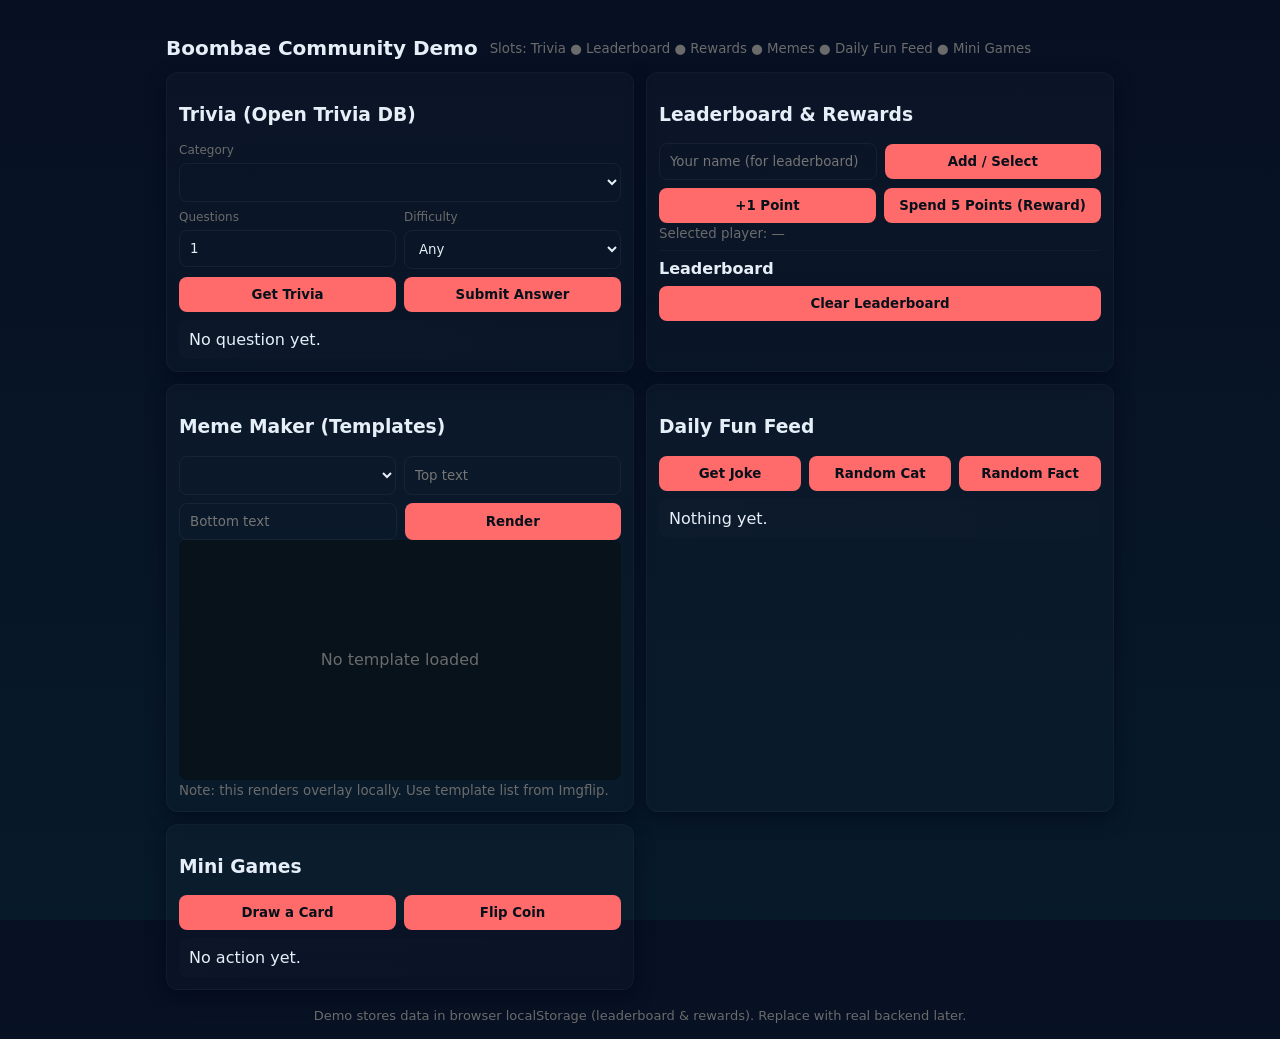
<file: c.html>
<!doctype html>

<html lang="en">
<head>
  <meta charset="utf-8" />
  <meta name="viewport" content="width=device-width,initial-scale=1" />
  <title>Boombae Community Demo</title>
  <style>
    /* Minimal mobile-first styling */
    :root{--accent:#ff6b6b;--muted:#6b6b6b;--bg:#0f1724;--card:#0b1220;color-scheme: dark}
    *{box-sizing:border-box;font-family:Inter, system-ui, -apple-system, 'Segoe UI', Roboto, 'Helvetica Neue', Arial}
    html,body{height:100%;margin:0;background:linear-gradient(180deg,#071022 0%, #071a2a 100%);color:#e6eef8}
    .app{max-width:980px;margin:20px auto;padding:16px}
    header{display:flex;gap:12px;align-items:center}
    h1{font-size:20px;margin:0}
    .grid{display:grid;grid-template-columns:1fr;gap:12px;margin-top:12px}
    @media(min-width:880px){.grid{grid-template-columns:repeat(2,1fr)}}.card{background:linear-gradient(180deg, rgba(255,255,255,0.02), rgba(255,255,255,0.01));border:1px solid rgba(255,255,255,0.03);padding:12px;border-radius:12px;box-shadow:0 6px 18px rgba(2,6,23,0.6)}
label{display:block;font-size:12px;color:var(--muted);margin-bottom:6px}
textarea, input, select, button{width:100%;padding:10px;border-radius:8px;border:1px solid rgba(255,255,255,0.05);background:transparent;color:inherit}
button{cursor:pointer;background:var(--accent);color:#08101a;border:none;font-weight:600}
small{color:var(--muted)}

.row{display:flex;gap:8px}
.row .half{flex:1}
.result{white-space:pre-wrap;margin-top:8px;background:linear-gradient(90deg, rgba(255,255,255,0.01), rgba(255,255,255,0.005));padding:10px;border-radius:8px}

/* leaderboard */
.leaderboard-list{list-style:none;padding:0;margin:0}
.leaderboard-list li{display:flex;justify-content:space-between;padding:8px 6px;border-bottom:1px dashed rgba(255,255,255,0.02)}

/* meme area */
.meme-preview{width:100%;height:240px;background:#08121a;border-radius:8px;display:flex;align-items:center;justify-content:center;overflow:hidden;position:relative}
.meme-preview img{max-width:100%;max-height:100%;object-fit:contain}
.meme-text{position:absolute;left:12px;right:12px;text-align:center;font-weight:800;text-transform:uppercase;letter-spacing:0.04em;text-shadow:0 4px 12px rgba(0,0,0,0.7)}
.meme-top{top:12px}
.meme-bottom{bottom:12px}

footer{margin-top:18px;text-align:center;color:var(--muted);font-size:13px}

  </style>
</head>
<body>
  <div class="app">
    <header>
      <h1>Boombae Community Demo</h1>
      <small>Slots: Trivia ● Leaderboard ● Rewards ● Memes ● Daily Fun Feed ● Mini Games</small>
    </header><div class="grid">
  <!-- Trivia Card -->
  <section class="card">
    <h3>Trivia (Open Trivia DB)</h3>
    <div>
      <label for="triviaCategory">Category</label>
      <select id="triviaCategory"></select>
    </div>
    <div class="row" style="margin-top:8px">
      <div class="half"><label for="triviaAmount">Questions</label><input id="triviaAmount" type="number" value="1" min="1" max="10"></div>
      <div class="half"><label for="triviaDifficulty">Difficulty</label><select id="triviaDifficulty"><option value="any">Any</option><option value="easy">Easy</option><option value="medium">Medium</option><option value="hard">Hard</option></select></div>
    </div>
    <div style="margin-top:8px" class="row"><button id="getTrivia">Get Trivia</button><button id="answerButton">Submit Answer</button></div>
    <div id="triviaArea" class="result">No question yet.</div>
  </section>

  <!-- Leaderboard & Rewards Card -->
  <section class="card">
    <h3>Leaderboard & Rewards</h3>
    <div style="display:flex;gap:8px;align-items:center">
      <input id="playerName" placeholder="Your name (for leaderboard)">
      <button id="addPlayer">Add / Select</button>
    </div>
    <div style="margin-top:8px;display:flex;gap:8px">
      <button id="awardPoint">+1 Point</button>
      <button id="spendPoint">Spend 5 Points (Reward)</button>
    </div>
    <small>Selected player: <span id="selectedPlayer">—</span></small>
    <hr style="margin:8px 0;border:none;border-top:1px solid rgba(255,255,255,0.03)">
    <h4 style="margin:0 0 8px 0">Leaderboard</h4>
    <ul id="leaderboard" class="leaderboard-list"></ul>
    <div style="margin-top:8px"><button id="clearLB">Clear Leaderboard</button></div>
  </section>

  <!-- Meme Generator -->
  <section class="card">
    <h3>Meme Maker (Templates)</h3>
    <div style="display:flex;gap:8px">
      <select id="memeTemplate"></select>
      <input id="memeTop" placeholder="Top text">
    </div>
    <div style="display:flex;gap:8px;margin-top:8px">
      <input id="memeBottom" placeholder="Bottom text">
      <button id="renderMeme">Render</button>
    </div>
    <div class="meme-preview" id="memePreview"><div style="color:var(--muted)">No template loaded</div></div>
    <small>Note: this renders overlay locally. Use template list from Imgflip.</small>
  </section>

  <!-- Daily Fun Feed -->
  <section class="card">
    <h3>Daily Fun Feed</h3>
    <div style="display:flex;gap:8px">
      <button id="getJoke">Get Joke</button>
      <button id="getCat">Random Cat</button>
      <button id="getFact">Random Fact</button>
    </div>
    <div id="funFeed" class="result" style="margin-top:8px">Nothing yet.</div>
  </section>

  <!-- Mini Games Card -->
  <section class="card">
    <h3>Mini Games</h3>
    <div style="display:flex;gap:8px;margin-bottom:8px">
      <button id="drawCard">Draw a Card</button>
      <button id="coinFlip">Flip Coin</button>
    </div>
    <div id="gameArea" class="result">No action yet.</div>
  </section>

</div>

<footer>Demo stores data in browser localStorage (leaderboard & rewards). Replace with real backend later.</footer>

  </div>  <script>
    /* ---------- Utilities ---------- */
    function qs(id){return document.getElementById(id)}
    function sanitizeHTML(s){if(!s) return ''; return s.replaceAll('&','&amp;').replaceAll('<','&lt;').replaceAll('>','&gt;')}

    /* ---------- Leaderboard & Rewards (localStorage) ---------- */
    const LB_KEY = 'bb_leaderboard_v1';
    let leaderboard = JSON.parse(localStorage.getItem(LB_KEY) || '[]');
    let selected = null;

    function saveLB(){localStorage.setItem(LB_KEY, JSON.stringify(leaderboard)); renderLB();}
    function renderLB(){
      const ul = qs('leaderboard'); ul.innerHTML='';
      leaderboard.sort((a,b)=>b.points-a.points);
      leaderboard.forEach(p=>{const li=document.createElement('li');li.innerHTML=`<span>${sanitizeHTML(p.name)}</span><strong>${p.points}</strong>`;li.addEventListener('click',()=>{selected=p.name;qs('selectedPlayer').textContent=selected});ul.appendChild(li)});
    }

    function addOrSelect(name){name=name.trim(); if(!name) return alert('Enter a name');
      const idx = leaderboard.findIndex(p=>p.name.toLowerCase()===name.toLowerCase());
      if(idx===-1){leaderboard.push({name, points:0});} else {selected=leaderboard[idx].name}
      selected = name; qs('selectedPlayer').textContent=selected; saveLB();}

    function awardPoint(){if(!selected) return alert('Select a player first');
      const p = leaderboard.find(x=>x.name===selected); p.points+=1; saveLB();}
    function spendReward(){if(!selected) return alert('Select a player first');
      const p = leaderboard.find(x=>x.name===selected); if(p.points<5) return alert('Not enough points (need 5)'); p.points-=5; saveLB(); alert(selected+" redeemed a reward!")}

    qs('addPlayer').onclick=()=>addOrSelect(qs('playerName').value);
    qs('awardPoint').onclick=awardPoint; qs('spendPoint').onclick=spendReward; qs('clearLB').onclick=()=>{if(confirm('Clear leaderboard?')){leaderboard=[];saveLB();qs('selectedPlayer').textContent='—'}}
    renderLB();

    /* ---------- Trivia (Open Trivia DB) ---------- */
    let currentQuestion = null; let currentAnswer = null; let currentCorrect = null;
    async function loadCategories(){
      try{
        const r = await fetch('https://opentdb.com/api_category.php'); const j=await r.json();
        const select = qs('triviaCategory'); select.innerHTML=''; select.appendChild(new Option('Any','any'));
        j.trivia_categories.forEach(c=>select.appendChild(new Option(c.name,c.id)));
      }catch(e){console.warn(e)}
    }
    async function getTrivia(){
      const cat = qs('triviaCategory').value; const amt = Number(qs('triviaAmount').value)||1; const diff = qs('triviaDifficulty').value;
      let url = `https://opentdb.com/api.php?amount=${amt}` + (cat!=='any'?`&category=${cat}`:'') + (diff!=='any'?`&difficulty=${diff}`:'');
      qs('triviaArea').textContent='Loading question...';
      try{const r=await fetch(url); const j=await r.json(); if(j.response_code!==0){qs('triviaArea').textContent='No questions available.'; return}
        const q = j.results[0]; currentQuestion = q.question; currentCorrect = q.correct_answer; currentAnswer = null;
        const choices = q.incorrect_answers.concat(q.correct_answer).sort(()=>Math.random()-0.5);
        qs('triviaArea').innerHTML=`Q: ${q.question}<br><br>` + choices.map((c,i)=>`<label style="display:block;margin:6px 0"><input type="radio" name="tchoice" value="${sanitizeHTML(c)}"> ${c}</label>`).join('');
      }catch(e){qs('triviaArea').textContent='Failed to load question.'}
    }
    qs('getTrivia').onclick=getTrivia;
    qs('answerButton').onclick=()=>{
      const chosen = document.querySelector('input[name="tchoice"]:checked');
      if(!chosen) return alert('Select an answer');
      const isCorrect = chosen.value===currentCorrect;
      if(isCorrect){qs('triviaArea').innerHTML += '\n\n✅ Correct!'; if(selected) {const p=leaderboard.find(x=>x.name===selected); if(p){p.points+=3; saveLB();}} }
      else {qs('triviaArea').innerHTML += `\n\n❌ Wrong. Correct: ${currentCorrect}`}
    }
    loadCategories();

    /* ---------- Meme Templates (Imgflip list) ---------- */
    async function loadMemeTemplates(){
      try{
        const r = await fetch('https://api.imgflip.com/get_memes'); const j=await r.json(); if(!j.success) return;
        const sel = qs('memeTemplate'); sel.innerHTML=''; j.data.memes.slice(0,50).forEach(m=>sel.appendChild(new Option(m.name, JSON.stringify({url:m.url,w:m.width,h:m.height}))));
      }catch(e){console.warn(e)}
    }
    function renderMeme(){
      const template = JSON.parse(qs('memeTemplate').value||null);
      const top = qs('memeTop').value; const bottom = qs('memeBottom').value;
      const preview = qs('memePreview'); preview.innerHTML='';
      if(!template){preview.innerHTML='<div style="color:var(--muted)">Pick a template</div>'; return}
      const img = document.createElement('img'); img.src = template.url; preview.appendChild(img);
      const tdiv = document.createElement('div'); tdiv.className='meme-text meme-top'; tdiv.style.fontSize='20px'; tdiv.textContent = top; preview.appendChild(tdiv);
      const bdiv = document.createElement('div'); bdiv.className='meme-text meme-bottom'; bdiv.style.fontSize='20px'; bdiv.textContent = bottom; preview.appendChild(bdiv);
    }
    qs('renderMeme').onclick=renderMeme; loadMemeTemplates();

    /* ---------- Daily Fun Feed (Joke, Cat, Fact) ---------- */
    qs('getJoke').onclick=async ()=>{
      qs('funFeed').textContent='Loading joke...';
      try{const r=await fetch('https://v2.jokeapi.dev/joke/Any'); const j=await r.json(); if(j.type==='single') qs('funFeed').textContent=j.joke; else qs('funFeed').textContent=j.setup+'\n\n'+j.delivery;}catch(e){qs('funFeed').textContent='Failed to load joke.'}
    }
    qs('getCat').onclick=async ()=>{
      qs('funFeed').textContent='Loading cat...';
      try{const r=await fetch('https://api.thecatapi.com/v1/images/search'); const j=await r.json(); qs('funFeed').innerHTML = `<img src="${j[0].url}" style="max-width:100%;border-radius:8px">` }catch(e){qs('funFeed').textContent='Failed to load cat image.'}
    }
    qs('getFact').onclick=async ()=>{
      qs('funFeed').textContent='Loading fact...';
      try{const r=await fetch('https://uselessfacts.jsph.pl/random.json?language=en'); const j=await r.json(); qs('funFeed').textContent=j.text}catch(e){qs('funFeed').textContent='Failed to load fact.'}
    }

    /* ---------- Mini Games: Deck of Cards + Coin Flip ---------- */
    let deckId = null;
    async function ensureDeck(){ if(deckId) return; const r=await fetch('https://deckofcardsapi.com/api/deck/new/shuffle/?deck_count=1'); const j=await r.json(); deckId=j.deck_id}
    qs('drawCard').onclick=async ()=>{
      qs('gameArea').textContent='Drawing...'; try{await ensureDeck(); const r=await fetch(`https://deckofcardsapi.com/api/deck/${deckId}/draw/?count=1`); const j=await r.json(); if(j.success && j.cards && j.cards.length){ const c=j.cards[0]; qs('gameArea').innerHTML=`<img src="${c.image}" style="max-width:120px"> <div>${c.value} of ${c.suit}</div>`; if(selected){const p=leaderboard.find(x=>x.name===selected); if(p){p.points+=1; saveLB();}} } else qs('gameArea').textContent='No card drawn.' }catch(e){qs('gameArea').textContent='Error drawing card.'}}
    qs('coinFlip').onclick=()=>{const r=Math.random()>0.5?'Heads':'Tails'; qs('gameArea').textContent='Coin: '+r; if(selected&&r==='Heads'){const p=leaderboard.find(x=>x.name===selected); if(p){p.points+=1; saveLB();}}}

    /* ---------- Helpful hint: clear localStorage if needed ---------- */
    // localStorage.removeItem(LB_KEY);
  </script></body>
</html>
</file>
